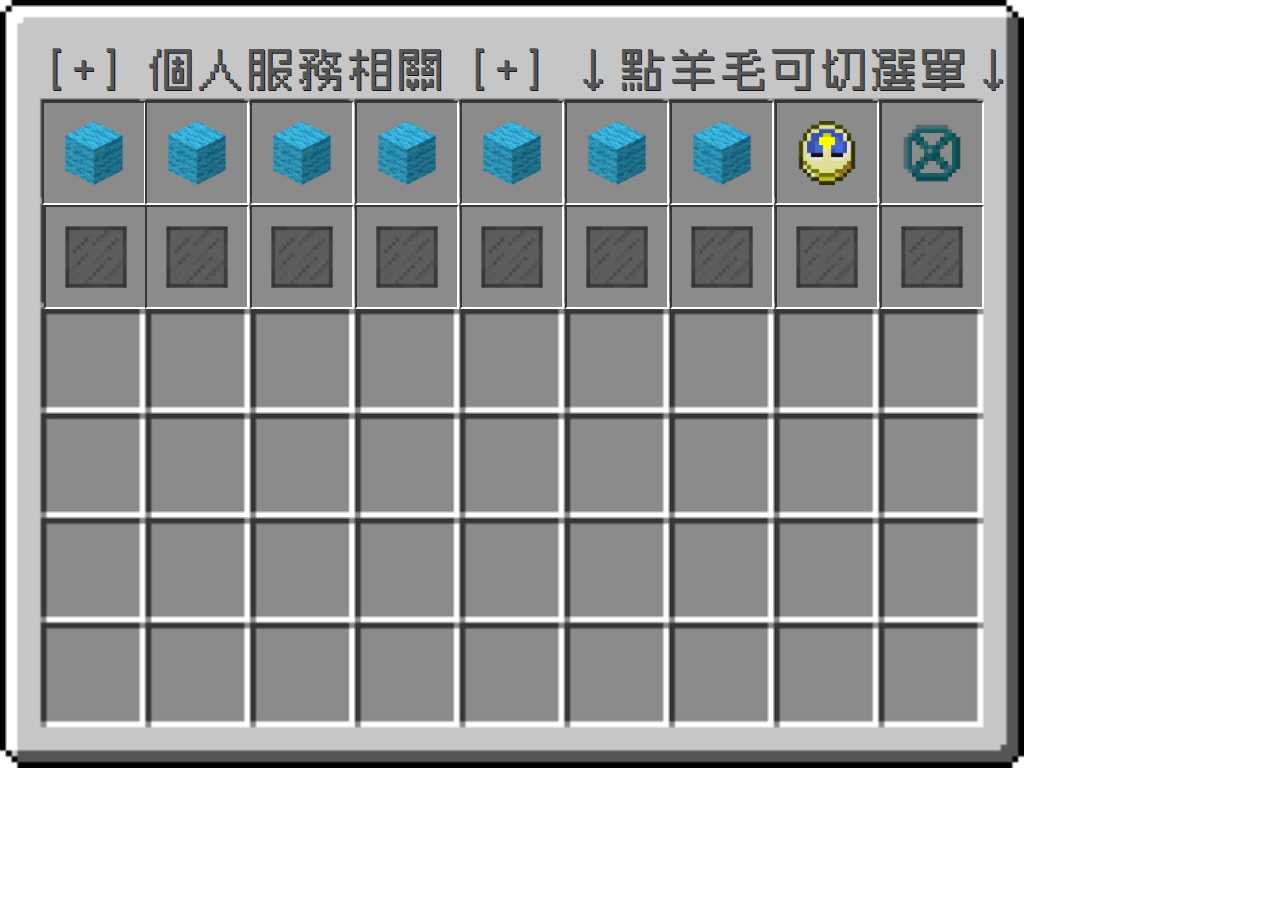
<file: page1.html>
<html>

<head>
  <meta http-equiv="content-type" content="text/html; charset=UTF-8">
  <meta name="keywords" content="廢土網頁選單">
  <meta name="author" content="patyhank 蒟蒻" scheme="Author" />
  <script src="https://patyhank.github.io/McFalloutCommandsGuide/js/index.js"></script>
  <link rel=stylesheet type="text/css" href="https://patyhank.github.io/McFalloutCommandsGuide/css/index.css">
  <link rel=stylesheet type="text/css"
    href="https://patyhank.github.io/McFalloutCommandsGuide/css/minecraft-webfont.css">
  <style type="text/css">
    .nobr p {
      display: inline-block;
    }

    .nobr .br {
      display: block;
    }
  </style>
</head>

<body id="chest">

  <a>
    <p id="chesttext" class="mc-dark-gray">
      [+] 個人服務相關 [+] ↓點羊毛可切選單↓
    </p>
  </a>
  <a class="invslot"
    style="position: absolute; top:101px; left:42px; background-image: url('https://patyhank.github.io/McFalloutCommandsGuide/images/Light_Blue_Wool.png');">
    <p class="sprite-text">◆個人服務相關◆</p>
  </a>
  <a href="https://patyhank.github.io/McFalloutCommandsGuide/page2.html" class="invslot"
    style="position: absolute; top:101px; left:145px; background-image: url('https://patyhank.github.io/McFalloutCommandsGuide/images/Light_Blue_Wool.png');">
    <p class="sprite-text">◆領地功能相關◆</p>
  </a>
  <a href="https://patyhank.github.io/McFalloutCommandsGuide/page4.html" class="invslot"
    style="position: absolute; top:101px; left:250px; background-image: url('https://patyhank.github.io/McFalloutCommandsGuide/images/Light_Blue_Wool.png');">
    <p class="sprite-text">◆交易兌換物品相關◆</p>
  </a>
  <a href="https://patyhank.github.io/McFalloutCommandsGuide/page5.html" class="invslot"
    style="position: absolute; top:101px; left:355px; background-image: url('https://patyhank.github.io/McFalloutCommandsGuide/images/Light_Blue_Wool.png');">
    <p class="sprite-text">◆玩家互動相關◆</p>
  </a>
  <a href="https://patyhank.github.io/McFalloutCommandsGuide/page7.html" class="invslot"
    style="position: absolute; top:101px; left:460px; background-image: url('https://patyhank.github.io/McFalloutCommandsGuide/images/Light_Blue_Wool.png');">
    <p class="sprite-text">◆伺服器特殊設定◆</p>
  </a>
  <a href="https://patyhank.github.io/McFalloutCommandsGuide/page8.html" class="invslot"
    style="position: absolute; top:101px; left:565px; background-image: url('https://patyhank.github.io/McFalloutCommandsGuide/images/Light_Blue_Wool.png');">
    <p class="sprite-text">◆個人資料記錄、成就與網頁◆</p>
  </a>
  <a href="https://patyhank.github.io/McFalloutCommandsGuide/page9.html" class="invslot"
    style="position: absolute; top:101px; left:670px; background-image: url('https://patyhank.github.io/McFalloutCommandsGuide/images/Light_Blue_Wool.png');">
    <p class="sprite-text">◆贊助相關◆</p>
  </a>
  <a class="invslot"
    style="position: absolute; top:101px; left:775px; background-image: url('https://patyhank.github.io/McFalloutCommandsGuide/images/Clock.png');display:inline;">
    <div class="sprite-text" style="height: auto">
      <div class="nobr">
        <p class="br">◆快速廣播小幫手與解答◆</p>
        <p>使用 </p>
        <p class="mc-ampc"> 滑鼠中鍵</p>
        <p class="br">點擊小幫手內物品 可以</p>
        <p class="mc-ampa">快速廣播</p>
        <p>回答新手問題</p>
        <p class="mc-amp8">(</p>
        <p class="mc-ampb">會廣播到所有分流</p>
        <p class="mc-amp8">)</p>
      </div>
    </div>
  </a>

  <a href="" class="invslot"
    style="position: absolute; top:101px; left:880px; background-image: url('https://patyhank.github.io/McFalloutCommandsGuide/images/Structure_Void.png');">
    <p class="sprite-text">◆關閉小幫手◆</p>
  </a>
  <a class="invslot"
    style="position: absolute; top:205px; left:44px; background-image: url('https://patyhank.github.io/McFalloutCommandsGuide/images/black_stained_glass_pane.png');">
    <p class="sprite-text"> </p>
  </a>
  <a class="invslot"
    style="position: absolute; top:205px; left:145px; background-image: url('https://patyhank.github.io/McFalloutCommandsGuide/images/black_stained_glass_pane.png');">
    <p class="sprite-text"> </p>
  </a>
  <a class="invslot"
    style="position: absolute; top:205px; left:250px; background-image: url('https://patyhank.github.io/McFalloutCommandsGuide/images/black_stained_glass_pane.png');">
    <p class="sprite-text"> </p>
  </a>
  <a class="invslot"
    style="position: absolute; top:205px; left:355px; background-image: url('https://patyhank.github.io/McFalloutCommandsGuide/images/black_stained_glass_pane.png');">
    <p class="sprite-text"> </p>
  </a>
  <a class="invslot"
    style="position: absolute; top:205px; left:460px; background-image: url('https://patyhank.github.io/McFalloutCommandsGuide/images/black_stained_glass_pane.png');">
    <p class="sprite-text"> </p>
  </a>
  <a class="invslot"
    style="position: absolute; top:205px; left:565px; background-image: url('https://patyhank.github.io/McFalloutCommandsGuide/images/black_stained_glass_pane.png');">
    <p class="sprite-text"> </p>
  </a>
  <a class="invslot"
    style="position: absolute; top:205px; left:670px; background-image: url('https://patyhank.github.io/McFalloutCommandsGuide/images/black_stained_glass_pane.png');">
    <p class="sprite-text"> </p>
  </a>
  <a class="invslot"
    style="position: absolute; top:205px; left:775px; background-image: url('https://patyhank.github.io/McFalloutCommandsGuide/images/black_stained_glass_pane.png');">
    <p class="sprite-text"> </p>
  </a>
  <a class="invslot"
    style="position: absolute; top:205px; left:880px; background-image: url('https://patyhank.github.io/McFalloutCommandsGuide/images/black_stained_glass_pane.png');">
    <p class="sprite-text"> </p>
  </a>
</body>

</html>
</file>
